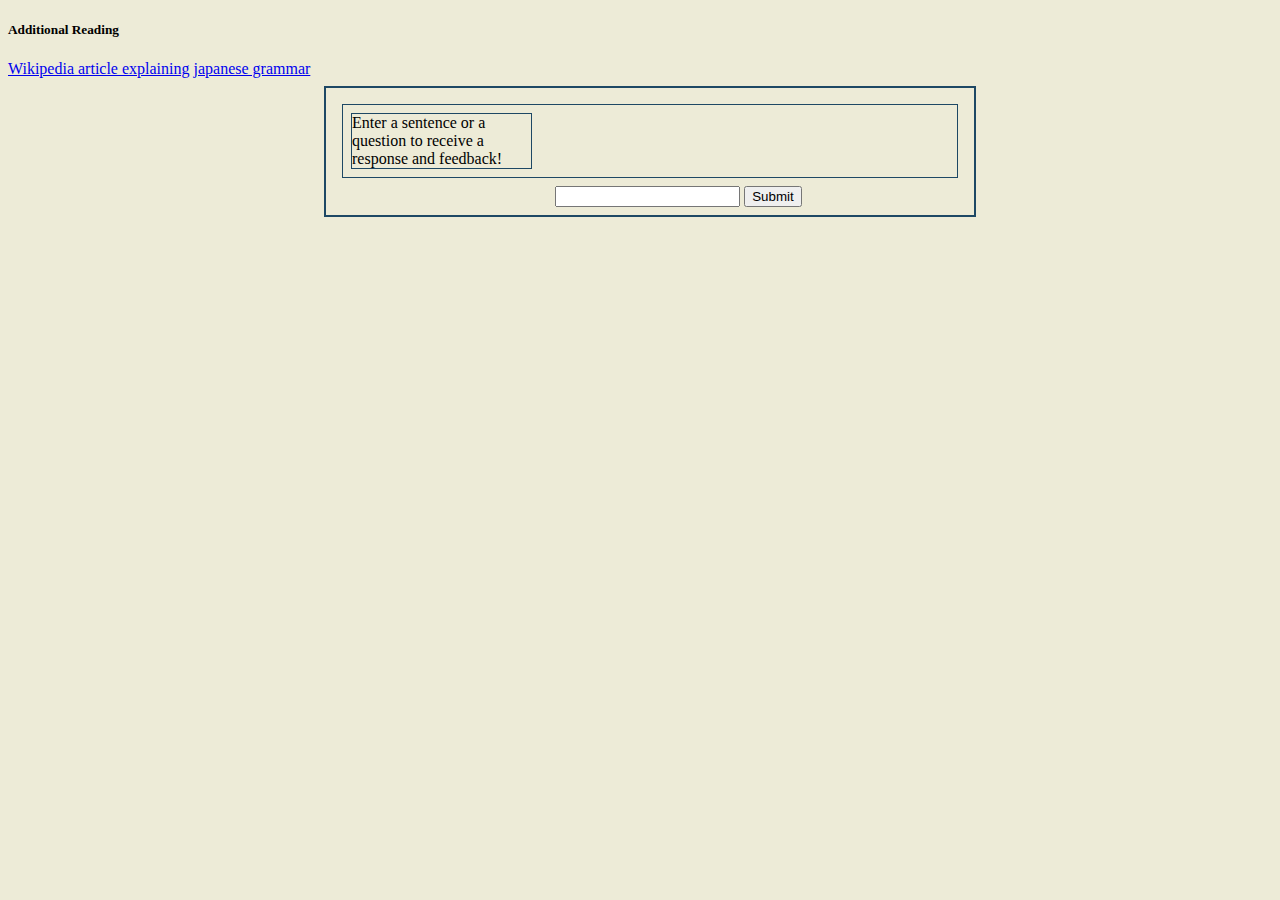
<file: conversation.html>
<!DOCTYPE html>
<html lang="en">
    <head>
        <meta charset="utf-8">
        <meta name="viewport" content="width:device-width;initial-scale=1.0">
        <link rel="stylesheet" href="styles.css">
    </head>
    <body>
        <div class="sentenceStructure">
            <!--
             <h5>Basic Structure of Sentences in Japanese </h5>
             <img src="https://8020japanese.com/wp-content/uploads/2017/11/Japanese-Sentence-Structure-Cheat-Sheet-kana-small.png"  height="400"> 
            -->
            <h5>Additional Reading</h5>
            <a href="https://en.wikipedia.org/wiki/Japanese_grammar">Wikipedia article explaining japanese grammar</a>
        </div>
        <div id="chatDiv">
            <div id="messageBox">
                <div class="message">
                    Enter a sentence or a question to receive a response and feedback!
                </div>
            </div>
            <div id="chatInput">
                <form method="post" action="/">
                    <input type="text">
                    <button type="submit" >Submit</button>
                </form>
            </div>
        </div>
    </body>

</html>
</file>
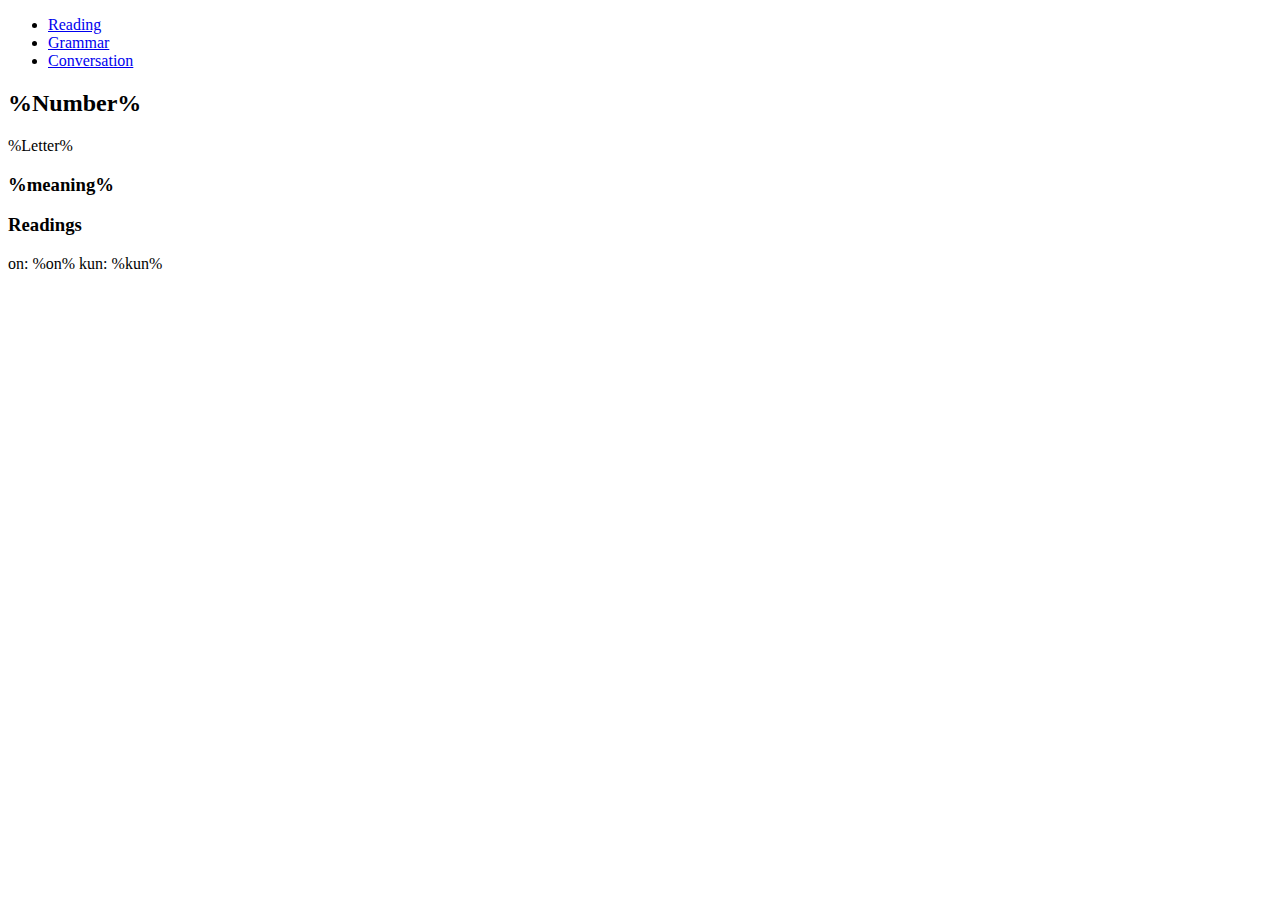
<file: reading.html>
<!DOCTYPE html>
<html>
    <head>
        <meta charset="utf-8">
        <meta name="viewport" content="width=device-width, initial-scale=1.0"
        <link rel="stylesheet" href="styles.css">
        <script src="reading.js" defer></script>
    </head>
    <body>
        <div class="nav-div">
            <nav id="navbar">
                <ul>
                    <li><a href="./reading.html">Reading</a></li>
                    <li><a href="./grammar.html" >Grammar</a></li>
                    <li><a href="./conversation.html">Conversation</a></li>
                </ul>
            </nav>
        </div>
        <div class = "card-container">
            <div class="letter-card">
                <h2>%Number%</h2>
                <p>
                    %Letter%
                </p>
                 <h3>
                      %meaning%  
                </h3>
                <h3>Readings</h3>
                <p>
                    on: %on%
                    kun: %kun%
                </p>
                   
            </div>
        </div>
    </body>
</html>
</file>
<file: styles.css>
/*for conversation, reading, and index pages*/

body {
    background-color:rgb(237, 235, 215);
}

#navbar {
    display:flex;
    background-color:rgb(77, 142, 203);
    padding: 1rem;
}

#navbar nav a{
    text-align: center;
    font-family: 'Courier New', Courier, monospace;
    color:black;
    margin: .5rem;
    text-decoration-line:none;
    font-weight: bold;
    flex: auto;
}

.index-body{
    margin: 1rem;
}

h1, h2{
    font-family:'Courier New', Courier, monospace;
    
}

.login-div{
    display:flex;
}

input, button{
    flex-direction: column;
    flex-basis: 100%;
}

/*Conversation*/
#chatDiv{
    margin: .5rem;
    margin-left: 25%;
    padding:.5rem;
    border: 2px solid rgb(30, 72, 100);
    width: 50%;
    
   
}

#messageBox{
    padding:.5rem;
    border: 1px solid rgb(30, 72, 100);
    margin:.5rem;
    height:50%;
    display:block;
   
}

#chatInput{
    margin-left: 35%;
}

.message{
    border: 1px solid rgb(30, 72, 100);
    width: 30%;
}
</file>
